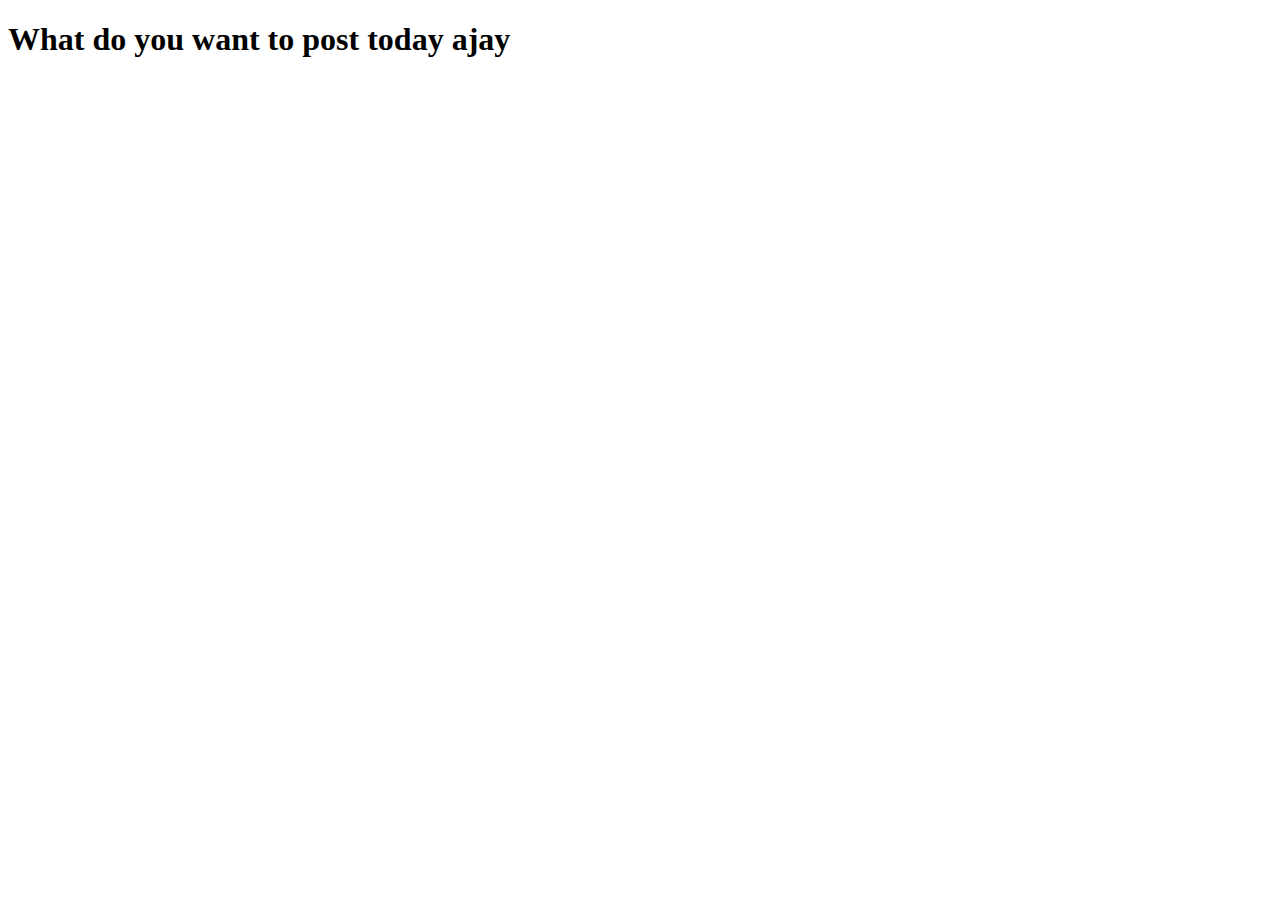
<file: src/createpost.html>
<!DOCTYPE html>
<html lang="en">
<head>
    <meta charset="UTF-8">
    <meta name="viewport" content="width=device-width, initial-scale=1.0">
    <title>Document</title>
</head>
<body>
    <h1>What do you want to post today ajay</h1>
</body>
</html>
</file>
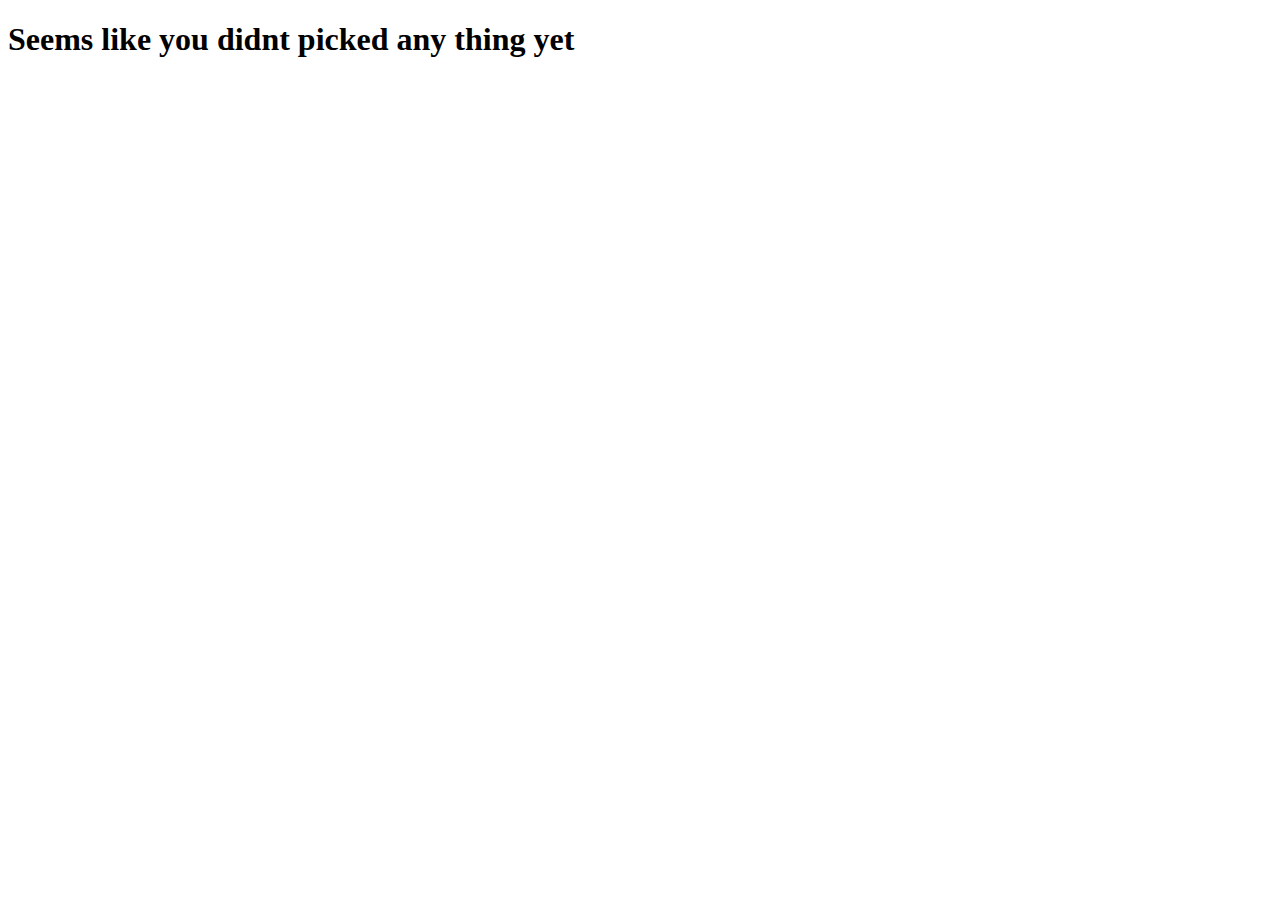
<file: src/pickedfood.html>
<!DOCTYPE html>
<html lang="en">
<head>
    <meta charset="UTF-8">
    <meta name="viewport" content="width=device-width, initial-scale=1.0">
    <title>Document</title>
</head>
<body>
    <h1>Seems like you didnt picked any thing yet</h1>
</body>
</html>
</file>
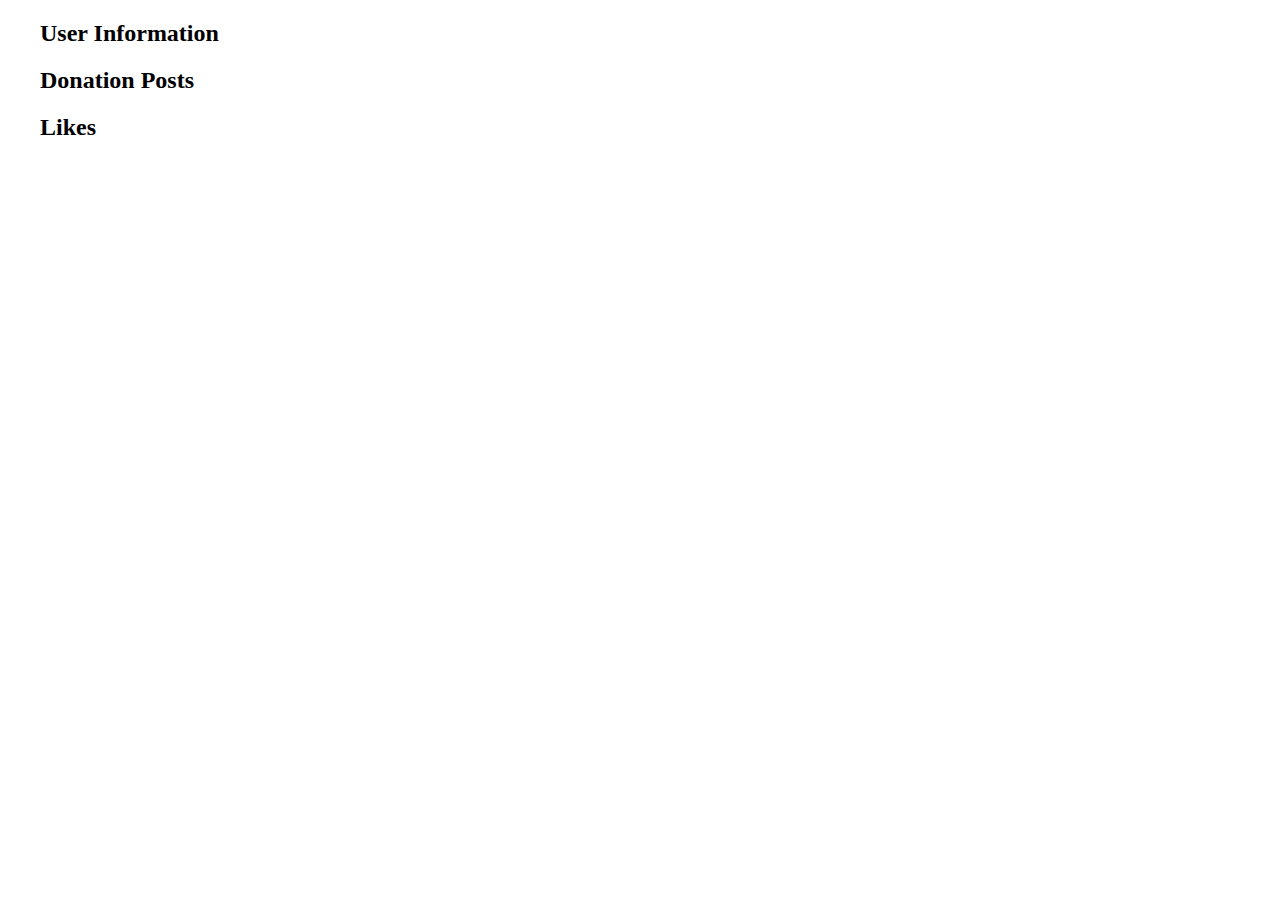
<file: src/useranalytics.html>
<!DOCTYPE html>
<html lang="en">
<head>
    <meta charset="UTF-8">
    <meta name="viewport" content="width=device-width, initial-scale=1.0">
    <title>User Analytics</title>
    <link rel="stylesheet" type="text/css" href="../assets/css/useranalytics.css">
    <script src="../assets/js/useranalytics.js"></script>
</head>
<body>
    <div class="container">
        <div class="user-info">
            <h2>User Information</h2>
            <div id="user-details"></div>
        </div>
        <div class="donation-posts">
            <h2>Donation Posts</h2>
            <div id="donation-posts"></div>
        </div>
        <div class="likes">
            <h2>Likes</h2>
            <div id="likes"></div>
        </div>
    </div>

    
</body>
</html>
</file>
<file: assets/css/useranalytics.css>
/* Base Styles */
:root {
    /* font-size: 10px; */
}
 
*,
*::before,
*::after {
    /* box-sizing: border-box; */
}
 
body {
    /* font-family: "Open Sans", Arial, sans-serif;
    min-height: 100vh;
    background-color: #fafafa;
    color: #262626;
    padding-bottom: 3rem; */
}
 
img {
    display: block;
}
 
.container {
    max-width: 93.5rem;
    margin: 0 auto;
    padding: 0 2rem;
}
 
.btn {
    display: inline-block;
    font: inherit;
    background: none;
    border: none;
    color: inherit;
    padding: 0;
    cursor: pointer;
}
 
.visually-hidden {
    position: absolute !important;
    height: 1px;
    width: 1px;
    overflow: hidden;
    clip: rect(1px, 1px, 1px, 1px);
}
 
/* Profile Section */
.profile {
    padding: 5rem 0;
}
 
.profile::after {
    content: "";
    display: block;
    clear: both;
}
 
.profile-image {
    float: left;
    width: calc(33.333% - 1rem);
    display: flex;
    justify-content: center;
    align-items: center;
    margin-right: 3rem;
}
 
.profile-image img {
    border-radius: 50%;
}
 
.profile-user-settings,
.profile-stats,
.profile-bio {
    float: left;
    width: calc(66.666% - 2rem);
}
 
.profile-user-settings {
    margin-top: 1.1rem;
}
 
.profile-user-name {
    display: inline-block;
    font-size: 3.2rem;
    font-weight: 300;
}
 
.profile-edit-btn {
    font-size: 1.4rem;
    line-height: 1.8;
    border: 0.1rem solid #dbdbdb;
    border-radius: 0.3rem;
    padding: 0 2.4rem;
    margin-left: 2rem;
}
 
.profile-settings-btn {
    font-size: 2rem;
    margin-left: 1rem;
}
 
.profile-stats {
    margin-top: 2.3rem;
}
 
.profile-stats li {
    display: inline-block;
    font-size: 1.6rem;
    line-height: 1.5;
    margin-right: 4rem;
    cursor: pointer;
}
 
.profile-stats li:last-of-type {
    margin-right: 0;
}
 
.profile-bio {
    font-size: 1.6rem;
    font-weight: 400;
    line-height: 1.5;
    margin-top: 2.3rem;
}
 
.profile-real-name {
    font-weight: 600;
}
 
/* Gallery Section */
.gallery {
    display: flex;
    flex-wrap: wrap;
    justify-content: space-between;
    margin-bottom: 3rem;
}
 
.gallery-item {
    position: relative;
    flex: 1 0 22rem;
    margin: 1rem;
    color: #fff;
    cursor: pointer;
}
 
.gallery-item:hover .gallery-item-info,
.gallery-item:focus .gallery-item-info {
    display: flex;
    justify-content: center;
    align-items: center;
    position: absolute;
    top: 0;
    width: 100%;
    height: 100%;
    background-color: rgba(0, 0, 0, 0.3);
}
 
.gallery-item-info {
    display: none;
}
 
.gallery-item-info li {
    display: inline-block;
    font-size: 1.7rem;
    font-weight: 600;
}
 
.gallery-item-likes {
    margin-right: 2.2rem;
}
 
.gallery-item-type {
    position: absolute;
    top: 1rem;
    right: 1rem;
    font-size: 2.5rem;
    text-shadow: 0.2rem 0.2rem 0.2rem rgba(0, 0, 0, 0.1);
}
 
.fa-clone,
.fa-comment {
    transform: rotateY(180deg);
}
 
.gallery-image {
    width: 100%;
    height: 100%;
    object-fit: cover;
}
 
/* Loader */
.loader {
    width: 5rem;
    height: 5rem;
    border: 0.6rem solid #999;
    border-bottom-color: transparent;
    border-radius: 50%;
    margin: 0 auto;
    animation: loader 500ms linear infinite;
}
 
/* Media Query */
@media screen and (max-width: 40rem) {
    .profile {
        display: flex;
        flex-wrap: wrap;
        padding: 4rem 0;
    }
 
    .profile::after {
        display: none;
    }
 
    .profile-image,
    .profile-user-settings,
    .profile-bio,
    .profile-stats {
        float: none;
        width: auto;
    }
 
    .profile-image img {
        width: 7.7rem;
    }
 
    .profile-user-settings {
        flex-basis: calc(100% - 10.7rem);
        display: flex;
        flex-wrap: wrap;
        margin-top: 1rem;
    }
 
    .profile-user-name {
        font-size: 2.2rem;
    }
 
    .profile-edit-btn {
        order: 1;
        padding: 0;
        text-align: center;
        margin-top: 1rem;
    }
 
    .profile-edit-btn {
        margin-left: 0;
    }
 
    .profile-bio {
        font-size: 1.4rem;
        margin-top: 1.5rem;
    }
 
    .profile-edit-btn,
    .profile-bio,
    .profile-stats {
        flex-basis: 100%;
    }
 
    .profile-stats {
        order: 1;
        margin-top: 1.5rem;
    }
 
    .profile-stats ul {
        display: flex;
        text-align: center;
        padding: 1.2rem 0;
        border-top: 0.1rem solid #dadada;
        border-bottom: 0.1rem solid #dadada;
    }
 
    .profile-stats li {
        font-size: 1.4rem;
        flex: 1;
        margin: 0;
    }
 
    .profile-stat-count {
        display: block;
    }
}
 
/* Grid Feature Query */
@supports (display: grid) {
    .profile {
        display: grid;
        grid-template-columns: 1fr 2fr;
        grid-template-rows: repeat(3, auto);
        grid-column-gap: 3rem;
        align-items: center;
    }
 
    .profile-image {
        grid-row: 1 / -1;
    }
 
    .gallery {
        display: grid;
        grid-template-columns: repeat(auto-fit, minmax(22rem, 1fr));
        grid-gap: 2rem;
    }
 
    .profile-image,
    .profile-user-settings,
    .profile-stats,
    .profile-bio,
    .gallery-item,
    .gallery {
        width: auto;
        margin: 0;
    }
 
    @media (max-width: 40rem) {
        .profile {
            grid-template-columns: auto 1fr;
            grid-row-gap: 1.5rem;
        }
 
        .profile-image {
            grid-row: 1 / 2;
        }
 
        .profile-user-settings {
            display: grid;
            grid-template-columns: auto 1fr;
            grid-gap: 1rem;
        }
 
        .profile-edit-btn,
        .profile-stats,
        .profile-bio {
            grid-column: 1 / -1;
        }
 
        .profile-user-settings,
        .profile-edit-btn,
        .profile-settings-btn,
        .profile-bio,
        .profile-stats {
            margin: 0;
        }
    }
}
 
/* Loader Animation */
@keyframes loader {
    to {
        transform: rotate(360deg);
    }
}
 
/* CSS styles for edit form overlay and card */
.edit-form-overlay {
    display: none;
    position: fixed;
    top: 0;
    left: 0;
    width: 100%;
    height: 100%;
    background-color: rgba(0, 0, 0, 0.5);
    z-index: 999;
}
 
.edit-form-overlay.show {
    display: block;
}
 
.edit-form-content {
    position: absolute;
    top: 50%;
    left: 50%;
    transform: translate(-50%, -50%);
    background-color: #fff;
    padding: 20px;
    border-radius: 10px;
    width: 90%;
    max-width: 400px;
    box-shadow: 0 2px 10px rgba(0, 0, 0, 0.1);
}
 
.close-btn {
    position: absolute;
    top: 10px;
    right: 10px;
    cursor: pointer;
    font-size: 20px;
}
 
.input-field {
    width: 100%;
    padding: 10px;
    margin-bottom: 10px;
    border: 1px solid #dbdbdb;
    border-radius: 5px;
}
 
.textarea-field {
    height: 100px;
}
 
.save-btn {
    width: 100%;
    padding: 10px;
    background-color: #3897f0;
    border: none;
    color: #fff;
    border-radius: 5px;
    font-size: 16px;
    cursor: pointer;
}
 
.save-btn:hover {
    background-color: #3184d4;
}
</file>
